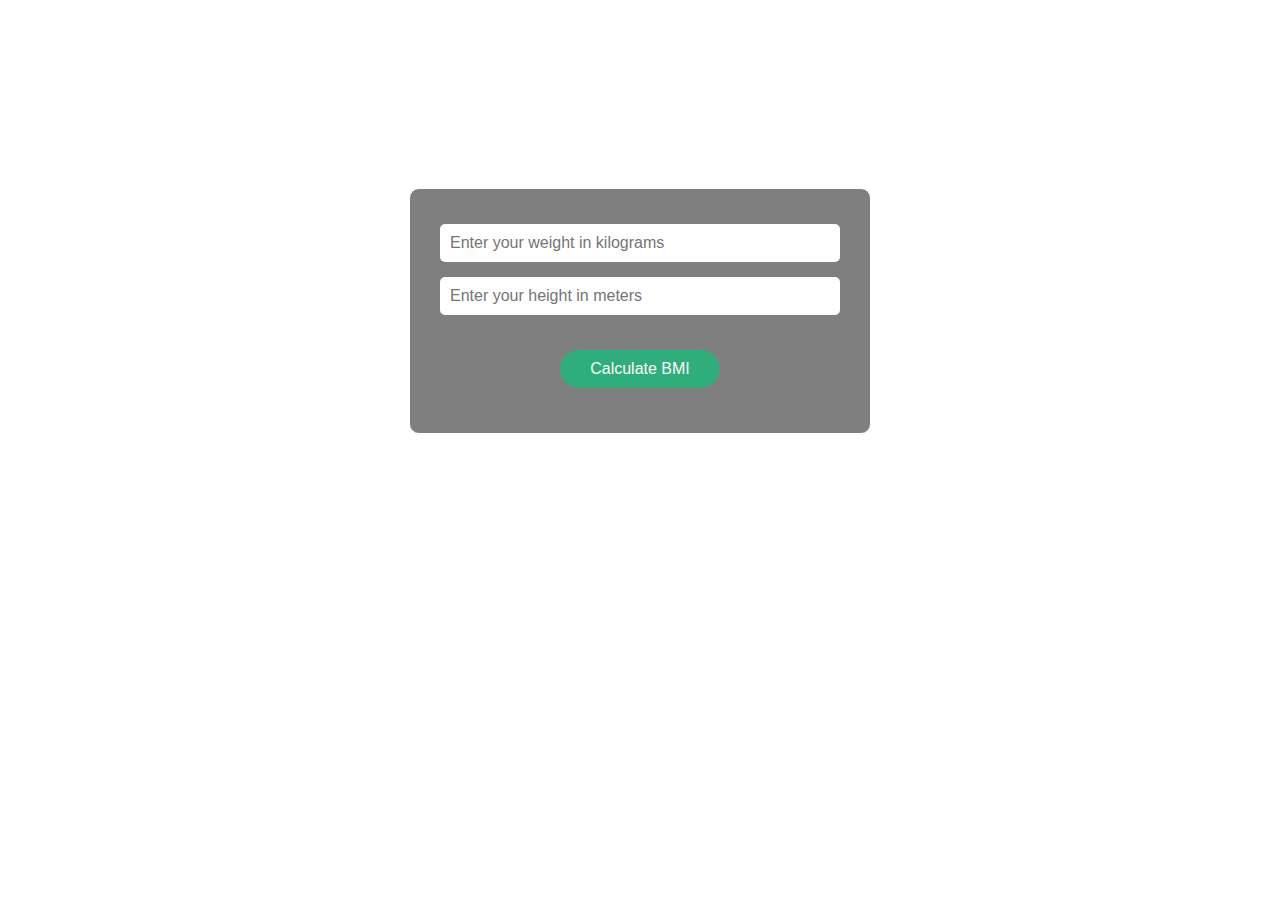
<file: index.html>
<!DOCTYPE html>
<html>
<head>
	<title>BMI Calculator</title>
	<link href="https://fonts.googleapis.com/css?family=Montserrat" rel="stylesheet">
    <link rel="stylesheet" href="style.css">
</head>
<body>
	<h1>BMI Calculator</h1>
	<form>
		<input type="number" placeholder="Enter your weight in kilograms" id="weightInput">
		<input type="number" placeholder="Enter your height in meters" id="heightInput">
		<button type="button" id="calculateBtn">Calculate BMI</button>
	</form>
	<div class="result" id="result"></div>
	<script src="script.js"></script>
</body>
</html>
</file>
<file: style.css>
body {
    background-image: url("https://images.unsplash.com/photo-1563089145-599997674d42?ixlib=rb-4.0.3&ixid=MnwxMjA3fDB8MHxwaG90by1wYWdlfHx8fGVufDB8fHx8&auto=format&fit=crop&w=2070&q=80");
    background-size: cover;
    font-family: 'Montserrat', sans-serif;
    color: #fff;
    text-align: center;
    padding-top: 100px;
}
h1 {
    margin-bottom: 20px;
}
form {
    margin: 0 auto;
    max-width: 400px;
    display: flex;
    flex-wrap: wrap;
    justify-content: center;
    align-items: center;
    background-color: rgba(0, 0, 0, 0.5);
    padding: 30px;
    border-radius: 10px;
    border: 1px solid white;
}
input {
    padding: 10px;
    margin-bottom: 10px;
    width: 100%;
    border-radius: 5px;
    border: none;
    margin-top: 5px;
    font-size: 16px;
}
button {
    background-color: hsla(156, 88%, 40%, 0.719);
    color: rgb(251, 251, 251);
    padding: 10px 20px;
    border: none;
    border-radius: 25px;
    cursor: pointer;
    margin-bottom: 15px;
    margin-top: 25px;
    width: 40%;
    font-size: 16px;
    transition: background-color 0.5s ease;
}
button:hover {
    background-color: #8a084d;
}
.result {
    margin-top: 20px;
    font-size: 24px;
    font-weight: bold;
}
</file>
